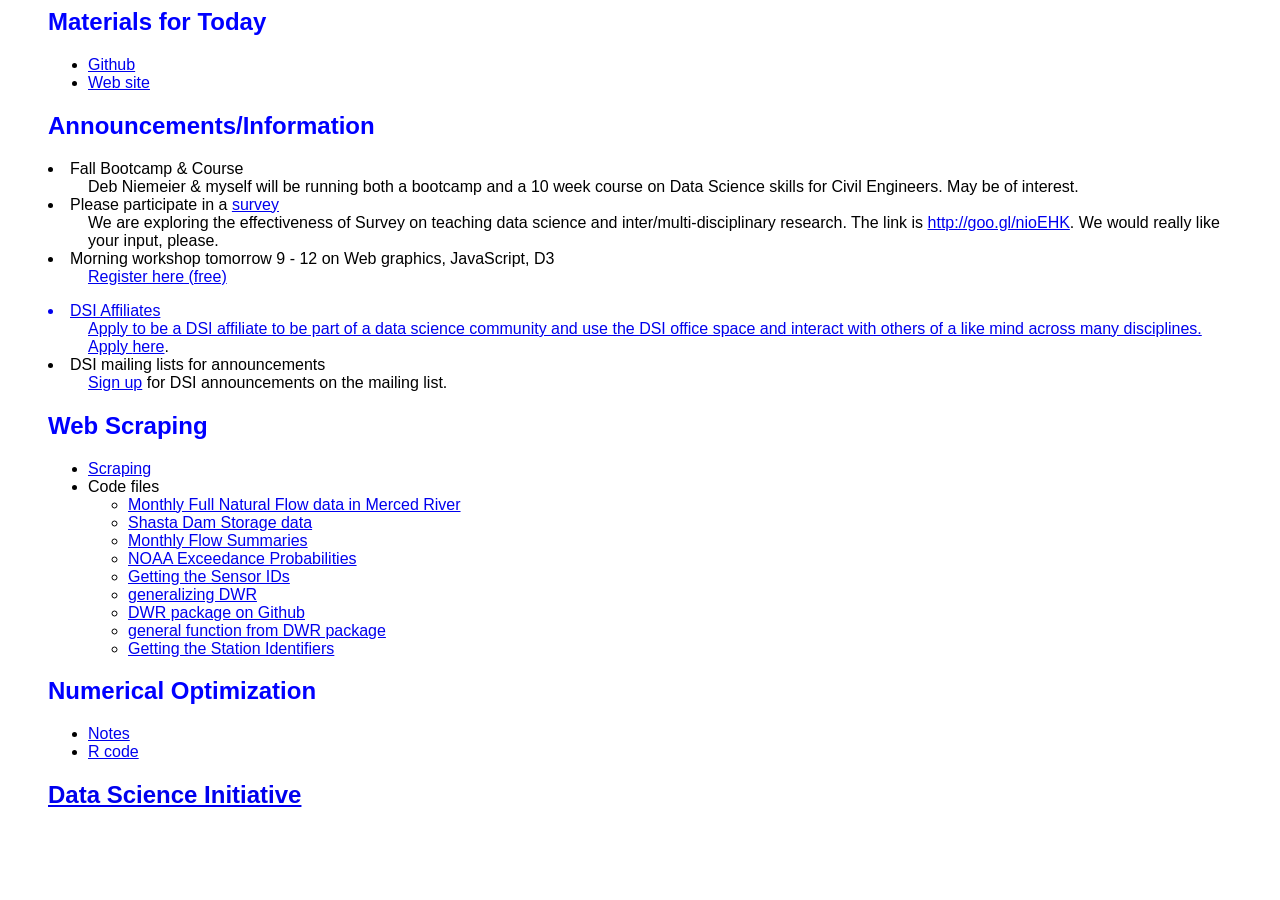
<file: index.html>
<html>
<head>
<title>ECI298 June 2</title>
<link rel="stylesheet" href="CSS/OmegaTech.css"></link>
</head>
<body>

<h2>Materials for Today</h2>
<ul> 
 <li><a href="https://github.com/duncantl/ECI298_Spring16">Github</a></li>
 <li><a href="http://eeyore.ucdavis.edu/ECI298_Spring16">Web site</a></li>
</ul>



<h2>Announcements/Information</h2>
<dl>
<dt><li>Fall Bootcamp &amp; Course</li></dt>
<dd>
Deb Niemeier &amp; myself will be running both a bootcamp and a 10 week course on Data Science skills
for Civil Engineers. May be of interest.
</dd>


<dt><li>Please participate in a <a href="http://goo.gl/nioEHK">survey</a></li></dt>
<dd>We are exploring the effectiveness of Survey on teaching data science and  inter/multi-disciplinary research.
The link is <a href="http://goo.gl/nioEHK">http://goo.gl/nioEHK</a>.
We would really like your input, please.
</dd>

<dt><li>Morning workshop tomorrow 9 - 12 on Web graphics, JavaScript, D3</dt>
<dd> <a href="https://docs.google.com/a/ucdavis.edu/forms/d/10cDnM12aphQODNpdB_02J8R4ie0P5SzDGAaKcChrCcA/viewform">Register here (free)</li>
</dd>
</dl>


<dt><li>DSI Affiliates</li></dt>
<dd>
Apply to be a DSI affiliate to be part of a data science community and use the DSI office
space and interact with others of a like mind across many disciplines. 
Apply <a href="https://docs.google.com/forms/d/18Tj5jMgueVm2eqfgxKh1AWxsNi3ZgoS-x7WribUzFj8/viewform">here</a>.
</dd>

<dt><li>DSI mailing lists for announcements</li></dt>
<dd>
<a href="http://dsi.ucdavis.edu/signup.html">Sign up</a> for DSI announcements on the mailing list.
</dd>
</dl>




<h2>Web Scraping</h2>
<ul>
<li><a href="scraping.html">Scraping</a></li>
<li>Code files
   <ul>
   <li><a href="scraping.R">Monthly Full Natural Flow data in Merced River</a></li>
   <li><a href="shastaDam.R">Shasta Dam Storage data</a></li>
   <li><a href="FlowSummaries.R">Monthly Flow Summaries</a></li>
   <li><a href="noaa.R">NOAA Exceedance Probabilities</a></li>
   <li><a href="sensorId.R">Getting the Sensor IDs</a></li>
   <li><a href="generalizingDWR.R">generalizing DWR</a></li>
   <li><a href="https://github.com/duncantl/ECI298_Spring16"/>DWR package on Github</li>
   <li><a href="monthlyGeneral.R">general function from DWR package</a></li>
   <li><a href="stationIds.R">Getting the Station Identifiers</a></li>    
   </ul>
  </li>
</ul>

<h2>Numerical Optimization</h2>
<ul>
<li><a href="optimization.html">Notes</a></li>
<li><a href="optimization.R">R code</a></li>
</ul>

<h2><a href="dsi.html">Data Science Initiative</a></h2>





</body>
</html>
</file>
<file: CSS/OmegaTech.css>
@import "html.css";
@import "sql.css";

BODY {
  background: #FFF;
  margin-left: 3em; /* # 1%; */
  margin-right: 3em; /* #10%;  */
  font-family: Verdana, Arial, Helvetica, sans-serif;
}

H1 {
  color: red;
}

h2 {
  color: blue;
}
H3 { 
  color: green; 
  font-style: italic
}

.link {
  text-decoration: underline;
}


B.S, B.R, B.rvar { color: green; } 
B.object { color: red; }

CODE { color: brown; font-family: Courier; }

CODE.rstr,  CODE.rint, CODE.rnum, CODE.rlog { color: black; font-family: Courier; }

CODE.comment { color: red; }
CODE.codeComment { color: red; }
CODE.object { color: green; }
CODE.keyword { color: darkgreen; font-style: italic; }

CODE.sfunction { color: darkblue; }
CODE.rfunction  { background-color: #f0ffff; 
                 color: red; 
                 font-family: Courier; }

CODE.s3class  { background-color: #f0ffff; 
                color: gray; 
              }



CODE.envvar { color: brown; }
CODE.dir    { color: blue; }

CODE.file   {color: green ; font-style: italic}
CODE.shellScript, code.executable  {color: blue ; font-style: italic}

CODE.shellCmd {color: red}

CODE.jclass { color: brown ; }

CODE.class { color: red ; }

CODE.method { color: red ; font-family: courier }

CODE.JavaProperty { color: brown ; font-style: italic}

CODE.makeVar { color: magenta ; font-style: italic }

CODE.xsl-param { color: gray ; font-style: italic }

PRE.xml { background-color: lightgray ; font-style: italic }


DIV.rfunction  { background-color: #f0ffff; color: red; }

A.within-doc-rfunction { color: green; }

DIV.literallayout  { color: purple ; }

PRE  { color: brown ; padding: .5em;}
PRE.Scode  { color: red ; }
PRE.S, PRE.rcode, PRE.exampleCode, div.r-commands {
       color: green; 
       border: 1pt black; 
       background-color: #f0ffff;
       padding: .5em 0; 
       margin: .5em .5em .5em .5em;
       overflow: auto ;
     }
PRE.C  { color: #b22222 ; background-color: #e6e6fa; padding: .5em;}
PRE.soutput, PRE.routput  { 
      color: blue ; 
      clear: both;
 }
PRE.cpp  { color: #b22222 ; background-color: #e6e6fa; padding: .5em; }

PRE.rerror  { color: red ;
              background-color: #f0ffff;
              padding: .5em;
            }

PRE.rwarning, PRE.swarning  { color: blue ; background-color: #dcdcdc}

B.cnull { color: grey;
          font-family: courier;
        }

FONT.JavaPackage { font-family: sans-serif ; color: brown}
FONT.JavaClass { font-family: sans-serif ; color: red}
FONT.JavaInterface{ font-family: sans-serif ; color: olive}
FONT.JavaMethod { font-family: sans-serif ; color: blue}
FONT.JavaField { font-family: sans-serif ; color: orange}

FONT.OmegaPackage { font-family: courier; font-size: larger ; color: brown}
FONT.OmegaClass { font-family: courier; font-size: larger ; color: red}
FONT.OmegaInterface{ font-family: courier; font-size: larger ; color: olive}
FONT.OmegaMethod { font-family: courier; font-size: larger ; color: blue}
FONT.OmegaField { font-family: courier; font-size: larger ; color: orange}

FONT.file { font-family: courier ; color: navy}
FONT.dir { font-family: courier ; color: blue}

FONT.OMega { font-weight: bold; color: red}
FONT.Omegahat { font-weight: bold; color: red}
FONT.Java { font-weight: bold; color: red}
FONT.CORBA { font-weight: bold; color: red}

FONT.perlSub { font-weight: bold; color: blue}

DIV.done { margin-left: 5%;
           padding-left: 30px;
           padding-right: 30px;
         }

I.rslot    { color: blue; font-family: courier;}
I.relement { color: darkblue; font-family: courier;}

code.arg { 
     font-style: italic;
   }


code.shellCommand { font-family: courier ; color: green;} 

I.note { color: red;
         background-color: lightgrey;}

I.question { font-size: larger ; color: brown }


TH {  font-family: Verdana, Arial, Helvetica, sans-serif; }

P.note {
      padding: 10pt;
      margin-left: -70pt;
      color: red;
      font-family: sans-serif;
      border: 1pt solid green;
    }


PRE.shell { 
    padding: 3pt;
    color: green;
    background-color: lightgray;
  }

PRE.perl { 
    padding: 3pt;
    color: #2f4f4f;
    background-color: #afeeee;
    font-family: courier sans-serif;
  }


/*
 For displaying the name and a link to 
 a function in an R XML document for a 
 parameter that is specific to one of the functions
 being documented.
*/
A.funcArgRef {
   color: red;
   font-size: 75%   
}

A.exampleIdentifier {
   color: green   
}


DIV.r-code-chunk-refs-box {
       text-align: right;
}

A.r-code-chunk-name {
   color: darkgreen;   
}

tr.trColNames > td {
  color: red;
}

tr.trColNames {
  color: red;
}

hr.rtopRule {
  color: blue;
  height: 0pt;
}


th.thRowName  {
  color: blue;
  text-align: right;
}

iframe {
  border-width: 0;
}


font.xmlAttribute { 
   color: red;   
   font-style: italic;
}


code.pseudocode { 
   color: blue;   
   font-style: italic;
   font-weight: bold;
   font-family: courier;
}


div.data {
  background-color: lightgrey;   
}

pre.data {
 font-family: courier;
 color: darkgrey;
}


 /* space after an img in an incorrect admonition. */
div.admonImage img {
  padding-right: 5pt;   
}

div.dynFigure {
    border-style: solid; 
    border-color: grey;     
    border-width: 2pt; 
    padding: 3pt;
}



code.jsKeyword {
      
}

code.xpath-func {
      
}

code.xpath {
      
}


code.highlight {
 color: orange;
}
</file>
